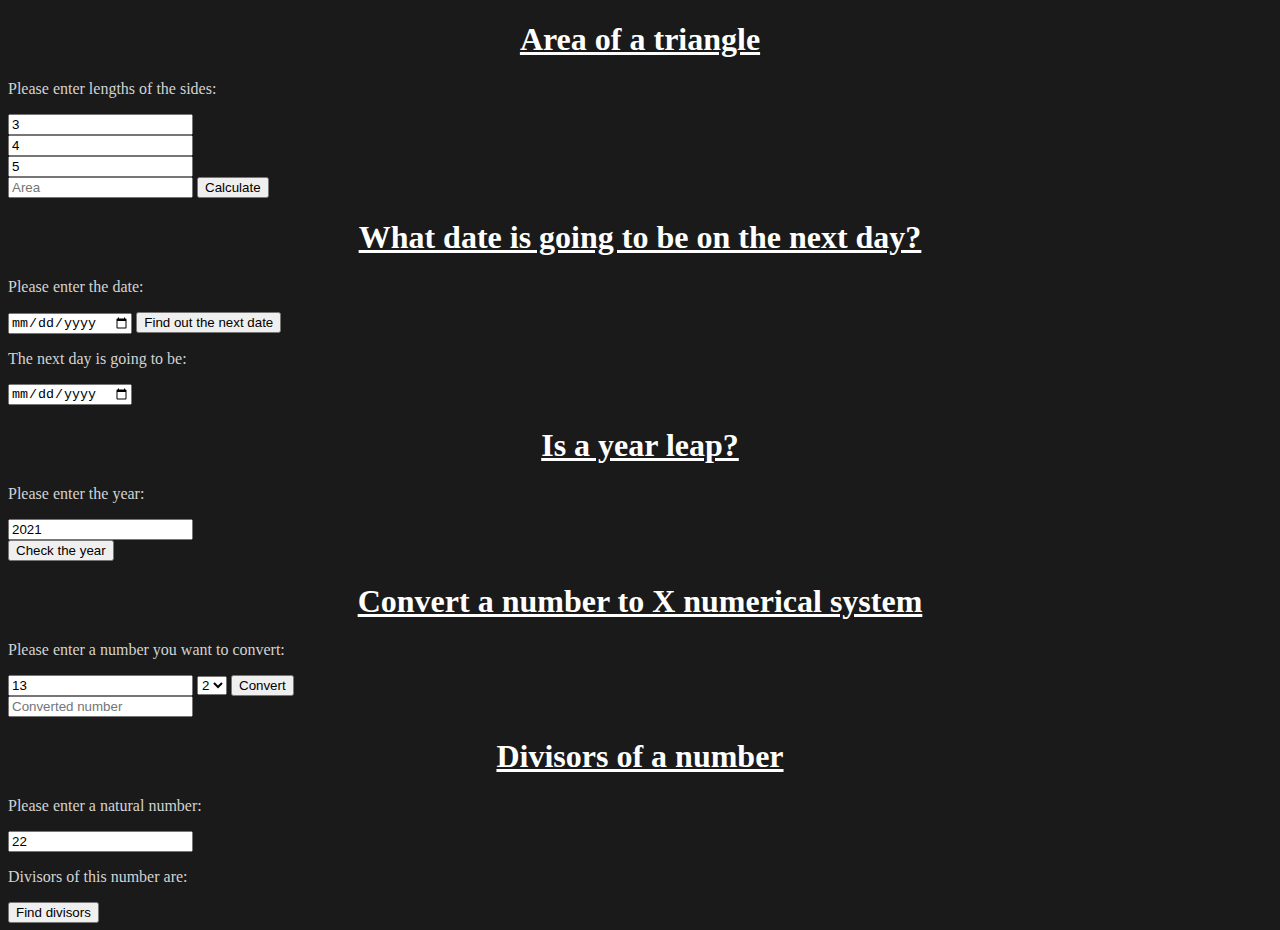
<file: abstracts/cs-assignments/JS_basics_26.02.21/index.html>
<!DOCTYPE HTML>
<html>
  <head>
    <meta charset="utf-8">
    <link rel="stylesheet"href="style.css">
  </head>

  <body>
    <h1>Area of a triangle</h1>
    <p>Please enter lengths of the sides:</p>
    <input id="sideA" type="number" placeholder="A" value="3"><br>
    <input id="sideB" type="number" placeholder="B" value="4"><br>
    <input id="sideC" type="number" placeholder="C" value="5"><br> 
    <input id="result" readonly type="text" placeholder="Area">
    <button id="button" type="button" onclick="area()">Calculate</button>
    <script src="./scripts.js"></script>
    <h1>What date is going to be on the next day?</h1>
    <p>Please enter the date:</p>
    <input id="date" type="date">
    <button id="dateButton" type="button" onclick="nextDateFun()">Find out the next date</button>
    <p>The next day is going to be:</p>
    <input id="nextDate" type="date">
    <h1>Is a year leap?</h1>
		<p>Please enter the year:</p>
		<input id="year" type="number" placeholder="Year" value="2021"><br>
    <button id="yearButton" type="button" onclick="checkLeapYear()">Check the year</button>
		<p id="leapRes"></p>
		<h1>Convert a number to X numerical system</h1>
		<p>Please enter a number you want to convert:</p>
		<input id="numXSysInp" type="number" placeholder="Number" value=13>
		<select id="opX" onmouseover="generateSys()">
			<option>2</option>
		</select>
    <button id="numXSysButton" type="button" onclick="numXSys()">Convert</button><br>
    <input id="resultXS" readonly type="text" placeholder="Converted number">
    <h1>Divisors of a number</h1>
    <p>Please enter a natural number:</p>
    <input id="num" type="number" placeholder="Number" value="22"><br>
		<p>Divisors of this number are:</p>
    <button id="divButton" type="button" onclick="findDivisors()">Find divisors</button>

  </body>
</html>
</file>
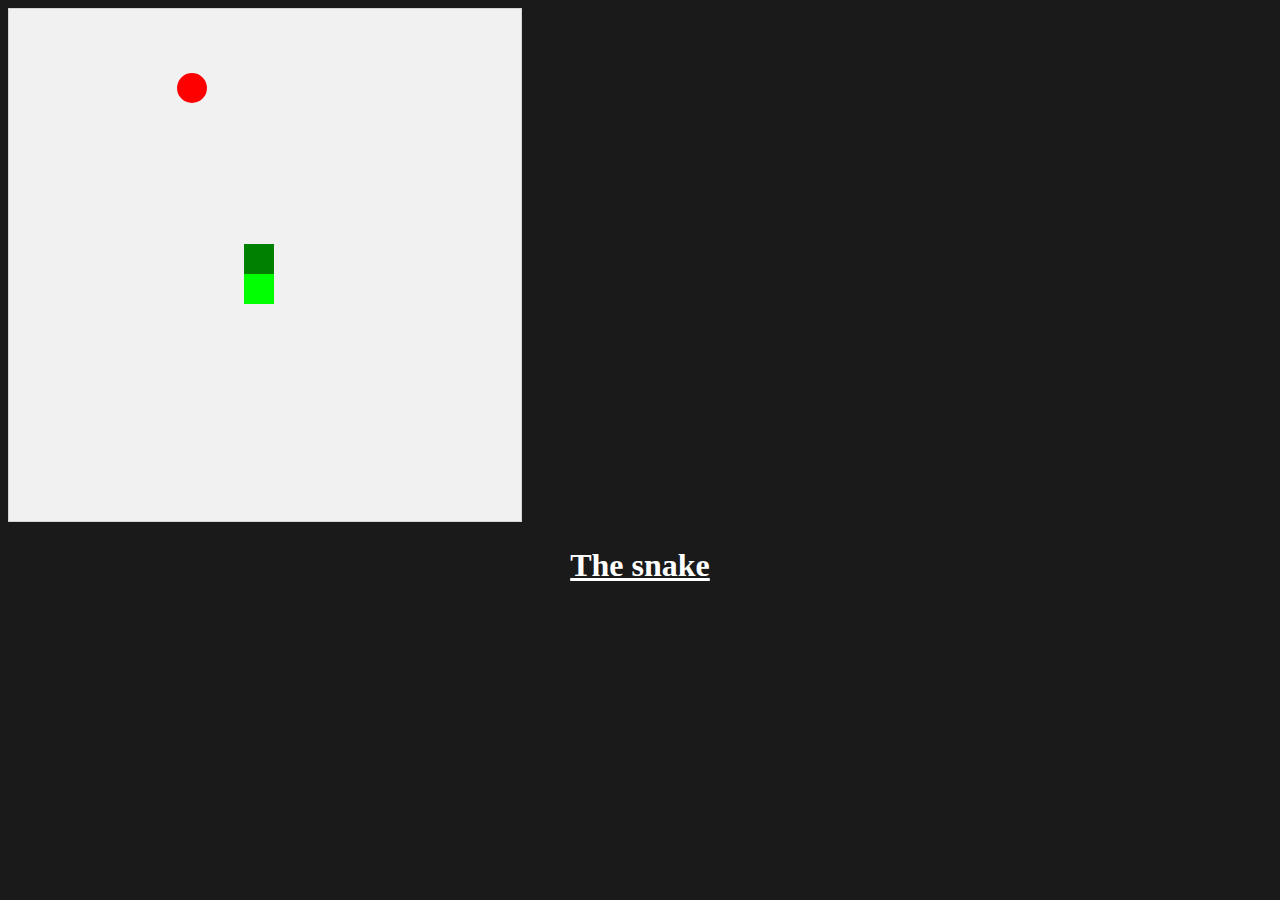
<file: abstracts/cs-assignments/snake_JS_12.03.21/index.html>
<!DOCTYPE HTML>
<html>
  <head>
    <meta charset="utf-8">
    <link rel="stylesheet"href="../JS_basics_26.02.21/style.css">
  </head>

  <body onload="start()">
    <h1>The snake</h1>
    <script src="scripts.js"></script>
  </body>
  
</html>
</file>
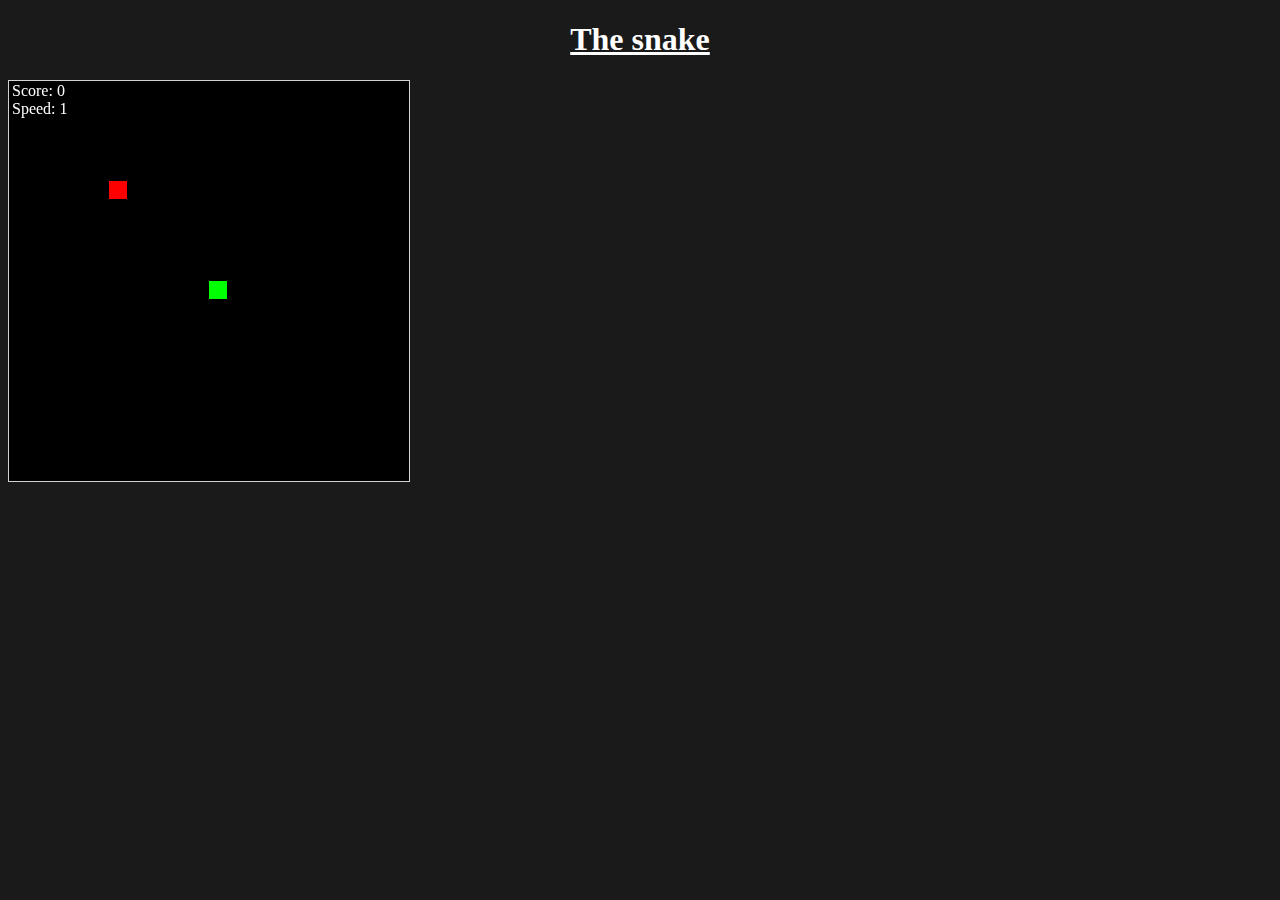
<file: abstracts/computer-science/assignments/snake_JS_12.03.21/index.html>
<!DOCTYPE HTML>
<html>
  <head>
    <meta charset="utf-8">
    <link rel="stylesheet" href="../JS_basics_26.02.21/style.css">
  </head>

  <body onload="start()">
    <h1>The snake</h1>
    <canvas id="snake" width="400" height="400"></canvas>
    <script src="scripts.js"></script>
  </body>
  
</html>
</file>
<file: abstracts/cs-assignments/JS_basics_26.02.21/style.css>
body {
  background-color: #1a1a1a;
  color: lightgrey;
  font-family: "Times New Roman", Times, serif;
}

canvas {
    border:1px solid #d3d3d3;
    background-color: #f1f1f1;
}

h1 {
  color: white;
  text-align: center;
  text-decoration: underline;
}

img {
  display: block;
  margin-left: auto;
  margin-right: auto;
}

img.border { 
  border-style: double; 
  border-color: dimgrey;
}

a {
  color: lightblue;
}

.center {
  text-align: center;
}

#item {
  color: darkred;
}
</file>
<file: abstracts/computer-science/assignments/JS_basics_26.02.21/style.css>
body {
  background-color: #1a1a1a;
  color: lightgrey;
  font-family: "Times New Roman", Times, serif;
}

canvas {
    border:1px solid #d3d3d3;
    background-color: #f1f1f1;
}

h1 {
  color: white;
  text-align: center;
  text-decoration: underline;
}

img {
  display: block;
  margin-left: auto;
  margin-right: auto;
}

img.border { 
  border-style: double; 
  border-color: dimgrey;
}

a {
  color: lightblue;
}

.center {
  text-align: center;
}

#item {
  color: darkred;
}
</file>
